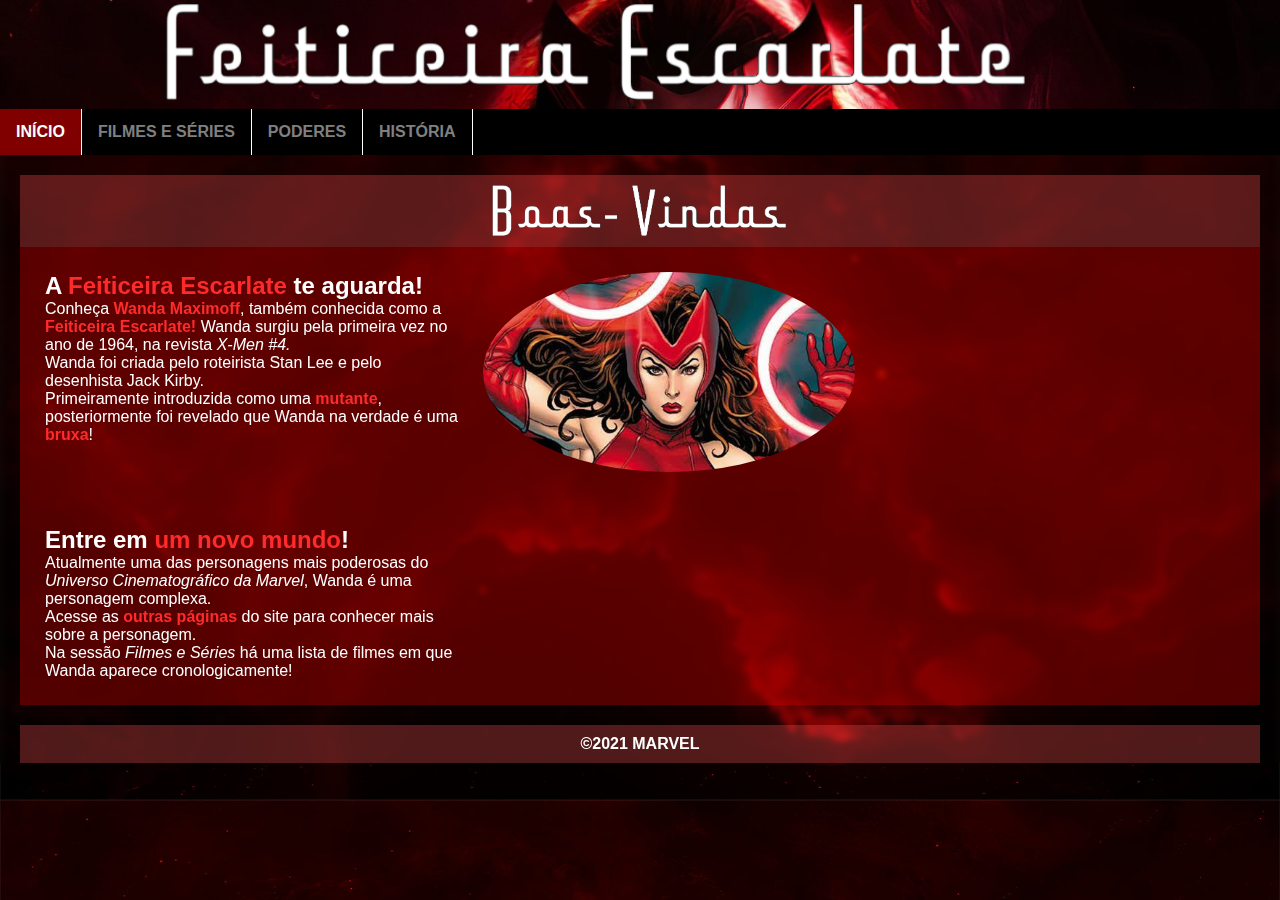
<file: index.html>
<!DOCTYPE html>
<html>
<head>
    <link rel="icon" href="../imagens/icon_coroa.png">
    <meta charset="UTF-8">
    <meta http-equiv="X-UA-Compatible" content="IE=edge">
    <meta name="viewport" content="width=device-width, initial-scale=1.0">
    <link rel="stylesheet" type="text/css"  href="../estilos/estilo.css">
    <title>Feiticeira Escarlate</title>
</head>
<body>
    <header>
        <img class="titulo" src="../imagens/font_rend.png">
        <nav class="menu">
            <ul>
                <li><a class="active" href="index.html">Início</a></li>
                <li><a href="paginas/filmes_e_series.html">Filmes e Séries</a></li>
                <li><a href="paginas/poderes.html">Poderes</a></li>
                <li><a href="paginas/historia.html">História</a></li>
            </ul>
        </nav>    
    </header> 
   
    <main>
        <div class="div-titulo">
            <img class="titulo2" src="imagens/boas-vindas.png" alt="Texto de boas-vindas">
        </div>    
        <div class="div-fundo menu">
            <div class="index">
                <div>
                    <h2>A <span class="red">Feiticeira Escarlate</span> te aguarda!</h2>
                    <div>
                        <p>
                            Conheça <span class="bold red">Wanda Maximoff</span>, também conhecida como a <span class="bold red">Feiticeira Escarlate!</span>    
                            Wanda surgiu pela primeira vez no ano de 1964, na revista <span class="italic">X-Men #4.</span>
                        </p> 
                        <p>
                            Wanda foi criada pelo roteirista Stan Lee e pelo desenhista Jack Kirby.
                        </p>
                        <p>
                            Primeiramente introduzida como uma <span class="bold red">mutante</span>, posteriormente foi revelado que
                            Wanda na verdade é uma <span class="bold red">bruxa</span>!
                        </p>
                    </div>
                </div>
                <div class="img-space" id ="img-index"> 
                    <img class="img-decoration" src="imagens/wanda1.jpg" alt="Imagem da personagem Feiticeira Escarlate">
                </div>
                <div>
                    <h2>Entre em <span class="red">um novo mundo</span>!</h2>
                    <div>
                        <p>
                            Atualmente uma das personagens mais poderosas do <span class="italic">Universo Cinematográfico da Marvel</span>,
                            Wanda é uma personagem complexa.
                        </p> 
                        <p>
                            Acesse as <span class="bold red">outras páginas</span> do site para conhecer mais sobre a personagem.
                        </p>
                        <p>
                            Na sessão <span class="italic">Filmes e Séries</span> há uma lista de filmes em que Wanda aparece cronologicamente!
                        </p>
                    </div>
                </div>
            </div>
        </div> 
    </main>
    
    <footer>
        <div class="div-rodape">
            <h4>©2021 MARVEL</h4>
        </div>
    </footer>
    <aside id="acessibilidade">
        <div vw class="enabled">
            <div vw-access-button class="active"></div>
            <div vw-plugin-wrapper>
              <div class="vw-plugin-top-wrapper"></div>
            </div>
        </div>
        <script src="https://vlibras.gov.br/app/vlibras-plugin.js"></script>
        <script>
            new window.VLibras.Widget('https://vlibras.gov.br/app');
        </script>        
    </aside>
</body>
</html>
</file>
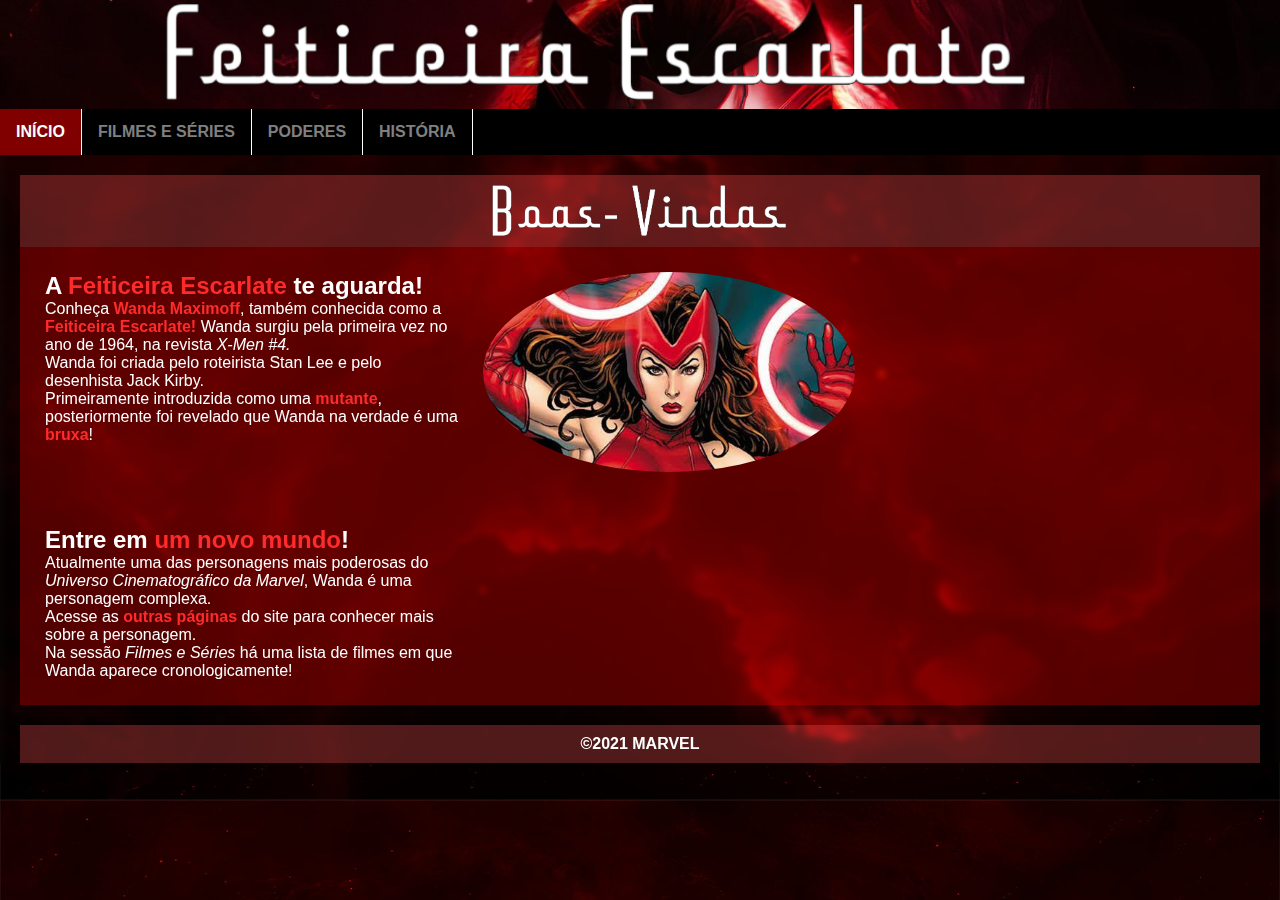
<file: paginas/index.html>
<!DOCTYPE html>
<html>
<head>
    <link rel="icon" href="../imagens/icon_coroa.png">
    <meta charset="UTF-8">
    <meta http-equiv="X-UA-Compatible" content="IE=edge">
    <meta name="viewport" content="width=device-width, initial-scale=1.0">
    <link rel="stylesheet" type="text/css"  href="../estilos/estilo.css">
    <title>Feiticeira Escarlate</title>
</head>
<body>
    <header>
        <img class="titulo" src="../imagens/font_rend.png">
        <nav class="menu">
            <ul>
                <li><a class="active" href="index.html">Início</a></li>
                <li><a href="filmes_e_series.html">Filmes e Séries</a></li>
                <li><a href="poderes.html">Poderes</a></li>
                <li><a href="historia.html">História</a></li>
            </ul>
        </nav>    
    </header> 
   
    <main>
        <div class="div-titulo">
            <img class="titulo2" src="../imagens/boas-vindas.png" alt="Texto de boas-vindas">
        </div>    
        <div class="div-fundo menu">
            <div class="index">
                <div>
                    <h2>A <span class="red">Feiticeira Escarlate</span> te aguarda!</h2>
                    <div>
                        <p>
                            Conheça <span class="bold red">Wanda Maximoff</span>, também conhecida como a <span class="bold red">Feiticeira Escarlate!</span>    
                            Wanda surgiu pela primeira vez no ano de 1964, na revista <span class="italic">X-Men #4.</span>
                        </p> 
                        <p>
                            Wanda foi criada pelo roteirista Stan Lee e pelo desenhista Jack Kirby.
                        </p>
                        <p>
                            Primeiramente introduzida como uma <span class="bold red">mutante</span>, posteriormente foi revelado que
                            Wanda na verdade é uma <span class="bold red">bruxa</span>!
                        </p>
                    </div>
                </div>
                <div class="img-space" id ="img-index"> 
                    <img class="img-decoration" src="../imagens/wanda1.jpg" alt="Imagem da personagem Feiticeira Escarlate">
                </div>
                <div>
                    <h2>Entre em <span class="red">um novo mundo</span>!</h2>
                    <div>
                        <p>
                            Atualmente uma das personagens mais poderosas do <span class="italic">Universo Cinematográfico da Marvel</span>,
                            Wanda é uma personagem complexa.
                        </p> 
                        <p>
                            Acesse as <span class="bold red">outras páginas</span> do site para conhecer mais sobre a personagem.
                        </p>
                        <p>
                            Na sessão <span class="italic">Filmes e Séries</span> há uma lista de filmes em que Wanda aparece cronologicamente!
                        </p>
                    </div>
                </div>
            </div>
        </div> 
    </main>
    
    <footer>
        <div class="div-rodape">
            <h4>©2021 MARVEL</h4>
        </div>
    </footer>
    <aside id="acessibilidade">
        <div vw class="enabled">
            <div vw-access-button class="active"></div>
            <div vw-plugin-wrapper>
              <div class="vw-plugin-top-wrapper"></div>
            </div>
        </div>
        <script src="https://vlibras.gov.br/app/vlibras-plugin.js"></script>
        <script>
            new window.VLibras.Widget('https://vlibras.gov.br/app');
        </script>        
    </aside>
</body>
</html>
</file>
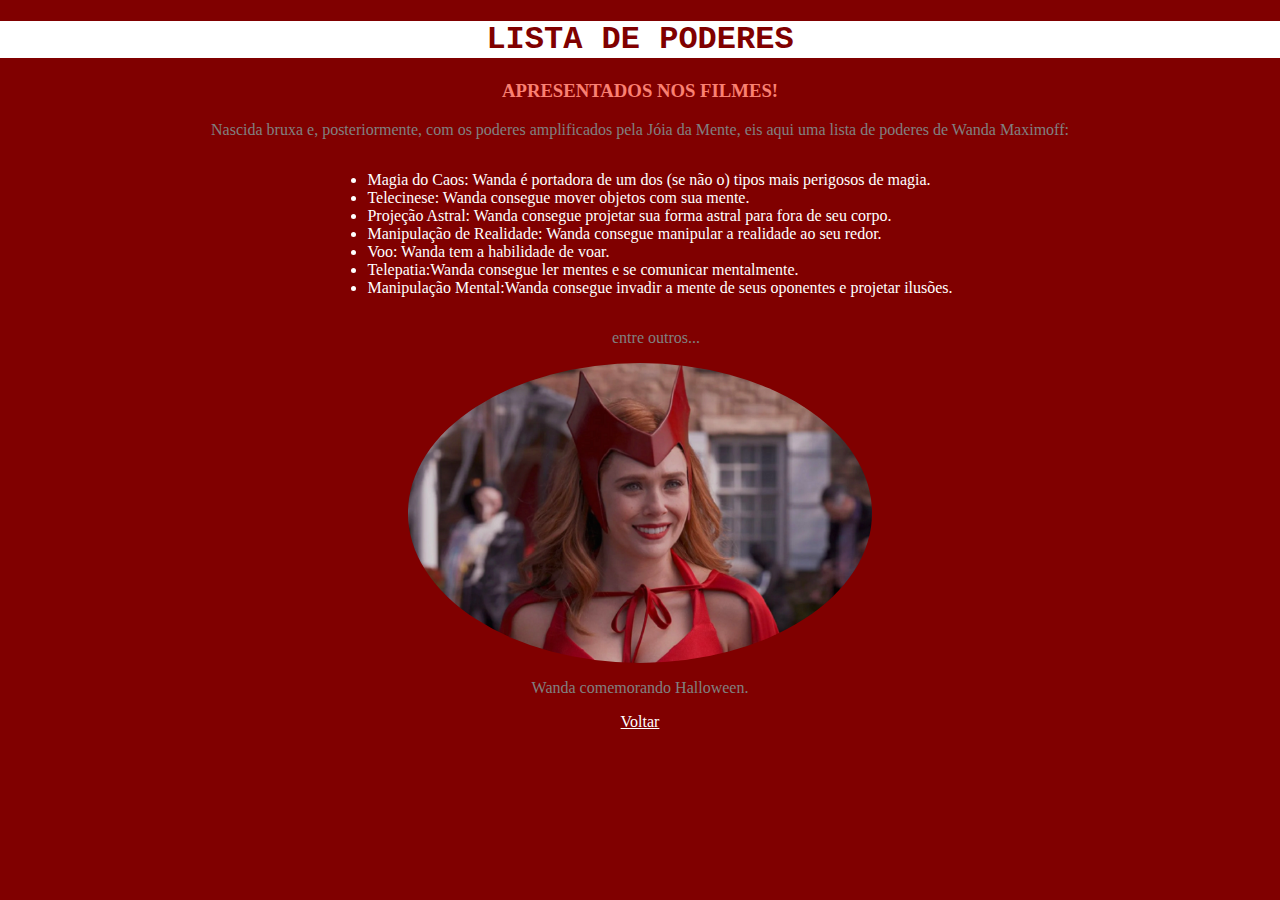
<file: poderes.html>
<!DOCTYPE html>
<html>
<head>
    <meta charset="UTF-8">
    <link rel="stylesheet" type="text/css"  href="estilo.css">
    <title>Poderes</title>
</head>
<body>
    <h1>Lista de poderes</h1>
    <h3>apresentados nos filmes!</h3>
    <p>Nascida bruxa e, posteriormente, com os poderes amplificados pela Jóia da Mente, eis aqui uma lista de poderes de Wanda Maximoff:</p>
    <div>
        <ul>
            <li>Magia do Caos: Wanda é portadora de um dos (se não o) tipos mais perigosos de magia.</li>
            <li>Telecinese: Wanda consegue mover objetos com sua mente.</li>
            <li>Projeção Astral: Wanda consegue projetar sua forma astral para fora de seu corpo.</li>
            <li>Manipulação de Realidade: Wanda consegue manipular a realidade ao seu redor.</li>
            <li>Voo: Wanda tem a habilidade de voar.</li>
            <li>Telepatia:Wanda consegue ler mentes e se comunicar mentalmente.</li>
            <li>Manipulação Mental:Wanda consegue invadir a mente de seus oponentes e projetar ilusões.</li>
        </ul>
    </div>
    <p>&emsp;&emsp;entre outros...</p>
    <img src="wanda1.png" alt="Wanda Maximoff como vidente sokoviana.">
    <p>Wanda comemorando Halloween.</p>
    <p><a href="index.html">Voltar</a></p>
</body>
</html>
</file>
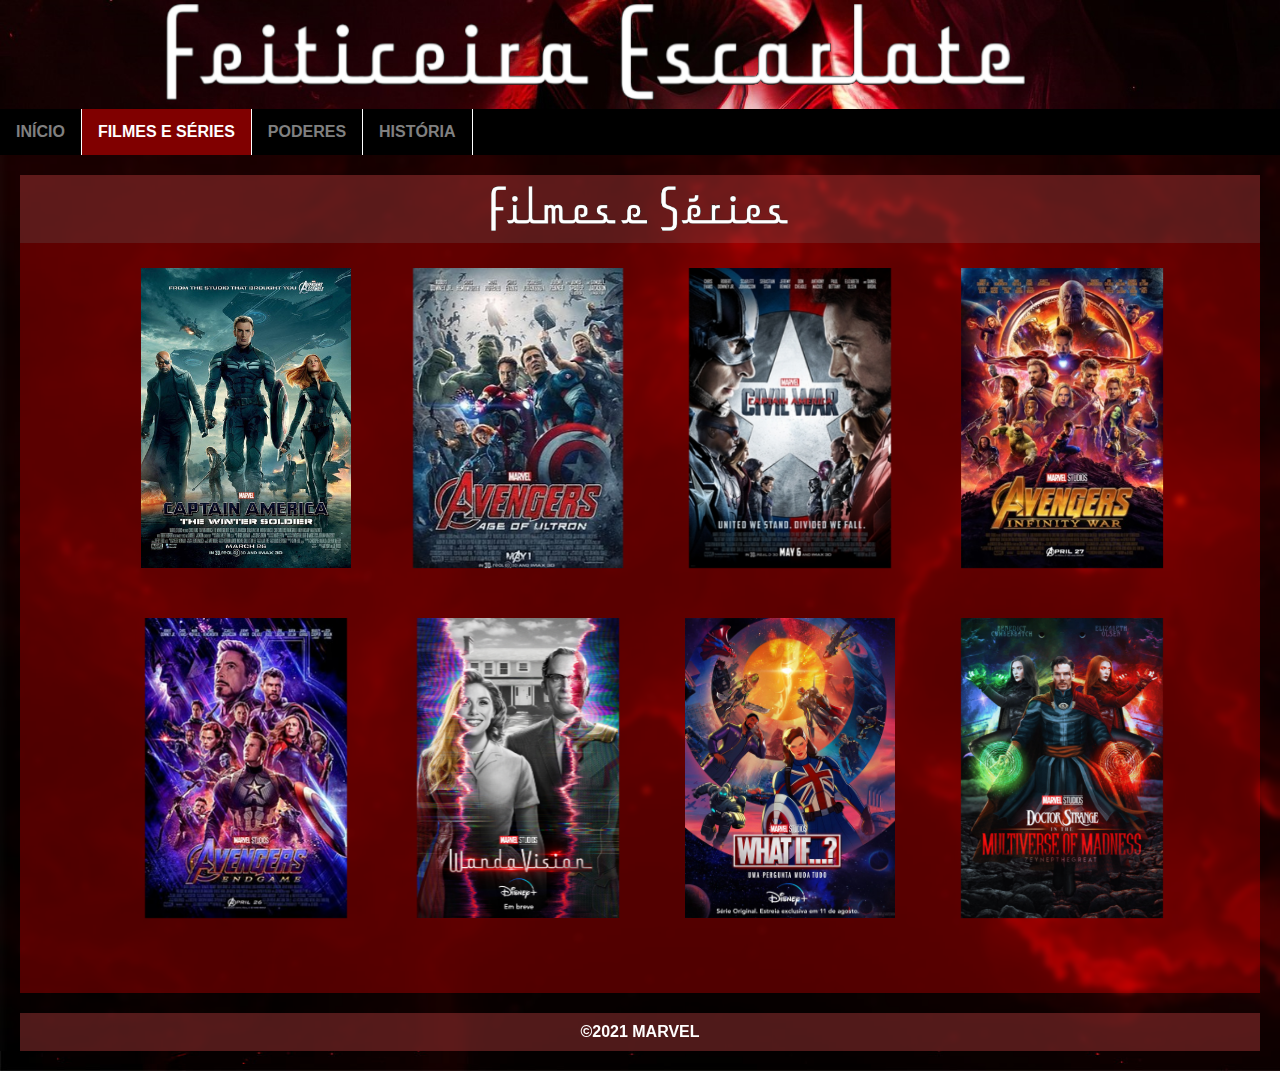
<file: paginas/filmes_e_series.html>
<!DOCTYPE html>
<html>
<head>
    <link rel="icon" href="../imagens/icon_coroa.png">
    <meta charset="UTF-8">
    <link rel="stylesheet" type="text/css"  href="../estilos/estilo.css">
    <title>Filmes</title>
</head>
<body>
    <header>
        <img class="titulo" src="../imagens/font_rend.png">
        <nav class="menu">
            <ul>
                <li><a href="../index.html">Início</a></li>
                <li><a class="active" href="filmes_e_series.html">Filmes e Séries</a></li>
                <li><a href="poderes.html">Poderes</a></li>
                <li><a href="historia.html">História</a></li>
            </ul>
        </nav>    
    </header>

    <main>
        <div class="div-titulo">
            <img class="titulo2" src="../imagens/filmes_e_series.png" alt="Texto de filmes e séries">
        </div>  
        <div class="div-fundo filmes"> 
            <div class="imGira"> 
                <div class="flip-box-inner">
                    <div class="flip-box-front">
                        <img class="poster" src="../imagens/wintersoldier.jpg" alt="poster de Capitão América 2: o Soldado Invernal">
                    </div>
                    <div class="flip-box-back">
                        <img class="poster blur" src="../imagens/wintersoldier.jpg" alt="poster de Capitão América 2: o Soldado Invernal">
                        <div class="overlay text-block">
                            <p class="midia">Capitão América 2: O Soldado Invernal</p>
                            <p class="midia obs">*cena pós-creditos</p>
                        </div>    
                    </div>
                </div>
            </div>
            <div class="imGira"> 
                <div class="flip-box-inner">
                    <div class="flip-box-front">
                        <img class="poster" src="../imagens/ageofultron.jpg" alt="poster de Vingadores 2: Era de Ultron">
                    </div>
                    <div class="flip-box-back">
                        <img class="poster blur" src="../imagens/ageofultron.jpg" alt="poster de Vingadores 2: Era de Ultron">
                        <div class="overlay text-block">
                            <p class="midia">Vingadores 2: Era de Ultron</p>
                        </div>   
                    </div>
                </div>
            </div>
            <div class="imGira"> 
                <div class="flip-box-inner">
                    <div class="flip-box-front">
                        <img class="poster" src="../imagens/civilwar.jpg" alt="poster de Capitão América 3: Guerra Civil">
                    </div>
                    <div class="flip-box-back">
                        <img class="poster blur" src="../imagens/civilwar.jpg" alt="poster de Capitão América 3: Guerra Civil">
                        <div class="overlay text-block">
                            <p class="midia">Capitão América 3: Guerra Civil</p>
                        </div>                        
                    </div>
                </div>
            </div>
            <div class="imGira"> 
                <div class="flip-box-inner">
                    <div class="flip-box-front">
                        <img class="poster" src="../imagens/infinitywar.jpg" alt="poster de Vingadores 3: Guerra Infinita">
                    </div>
                    <div class="flip-box-back">
                        <img class="poster blur" src="../imagens/infinitywar.jpg" alt="poster de Vingadores 3: Guerra Infinita">
                        <div class="overlay text-block">
                            <p class="midia">Vingadores 3: Guerra Infinita</p>
                        </div>
                    </div>
                </div>
            </div>
            <div class="imGira"> 
                <div class="flip-box-inner">
                    <div class="flip-box-front">
                        <img class="poster" src="../imagens/endgame.jpg" alt="poster de Vingadores 4: Ultimato">
                    </div>
                    <div class="flip-box-back">
                        <img class="poster blur" src="../imagens/endgame.jpg" alt="poster de Vingadores 4: Ultimato">
                        <div class="overlay text-block">
                            <p class="midia">Vingadores 4: Ultimato</p>
                        </div>
                    </div>
                </div>
            </div>
            <div class="imGira"> 
                <div class="flip-box-inner">
                    <div class="flip-box-front">
                        <img class="poster" src="../imagens/wandavision.jpeg" alt="poster de WandaVision">
                    </div>
                    <div class="flip-box-back">
                        <img class="poster blur" src="../imagens/wandavision.jpeg" alt="poster de WandaVision">
                        <div class="overlay text-block">
                            <p class="midia">WandaVision</p>
                            <p class="midia obs">*exclusivo Disney+</p>
                        </div>
                    </div>
                </div>
            </div>
            <div class="imGira"> 
                <div class="flip-box-inner">
                    <div class="flip-box-front">
                        <img class="poster" src="../imagens/whatif.jpeg" alt="poster de What If...?">
                    </div>
                    <div class="flip-box-back">
                        <img class="poster blur" src="../imagens/whatif.jpeg" alt="poster de What If...?">
                        <div class="overlay text-block">
                            <p class="midia">What If...?</p>
                            <p class="midia obs">*exclusivo Disney+</p>
                        </div>
                    </div>
                </div>
            </div>
            <div class="imGira"> 
                <div class="flip-box-inner">
                    <div class="flip-box-front">
                        <img class="poster" src="../imagens/mom.jpg" alt="poster de Doutor Estranho 2: no Multiverso da Loucura">
                    </div>
                    <div class="flip-box-back">
                        <img class="poster blur" src="../imagens/mom.jpg" alt="poster de Doutor Estranho 2: no Multiverso da Loucura">
                        <div class="overlay text-block">
                            <p class="midia">Doutor Estranho 2: no Multiverso da Loucura</p>
                            <p class="midia obs">*previsto para 2022</p>
                        </div>
                    </div>
                </div>
            </div>
        </div>
    </main>
    
    <footer>
        <div class="div-rodape">
            <h4>©2021 MARVEL</h4>
        </div>
    </footer>

    <aside id="acessibilidade">
        <div vw class="enabled">
            <div vw-access-button class="active"></div>
            <div vw-plugin-wrapper>
              <div class="vw-plugin-top-wrapper"></div>
            </div>
        </div>
        <script src="https://vlibras.gov.br/app/vlibras-plugin.js"></script>
        <script>
            new window.VLibras.Widget('https://vlibras.gov.br/app');
        </script>        
    </aside>
</body>
</html>
</file>
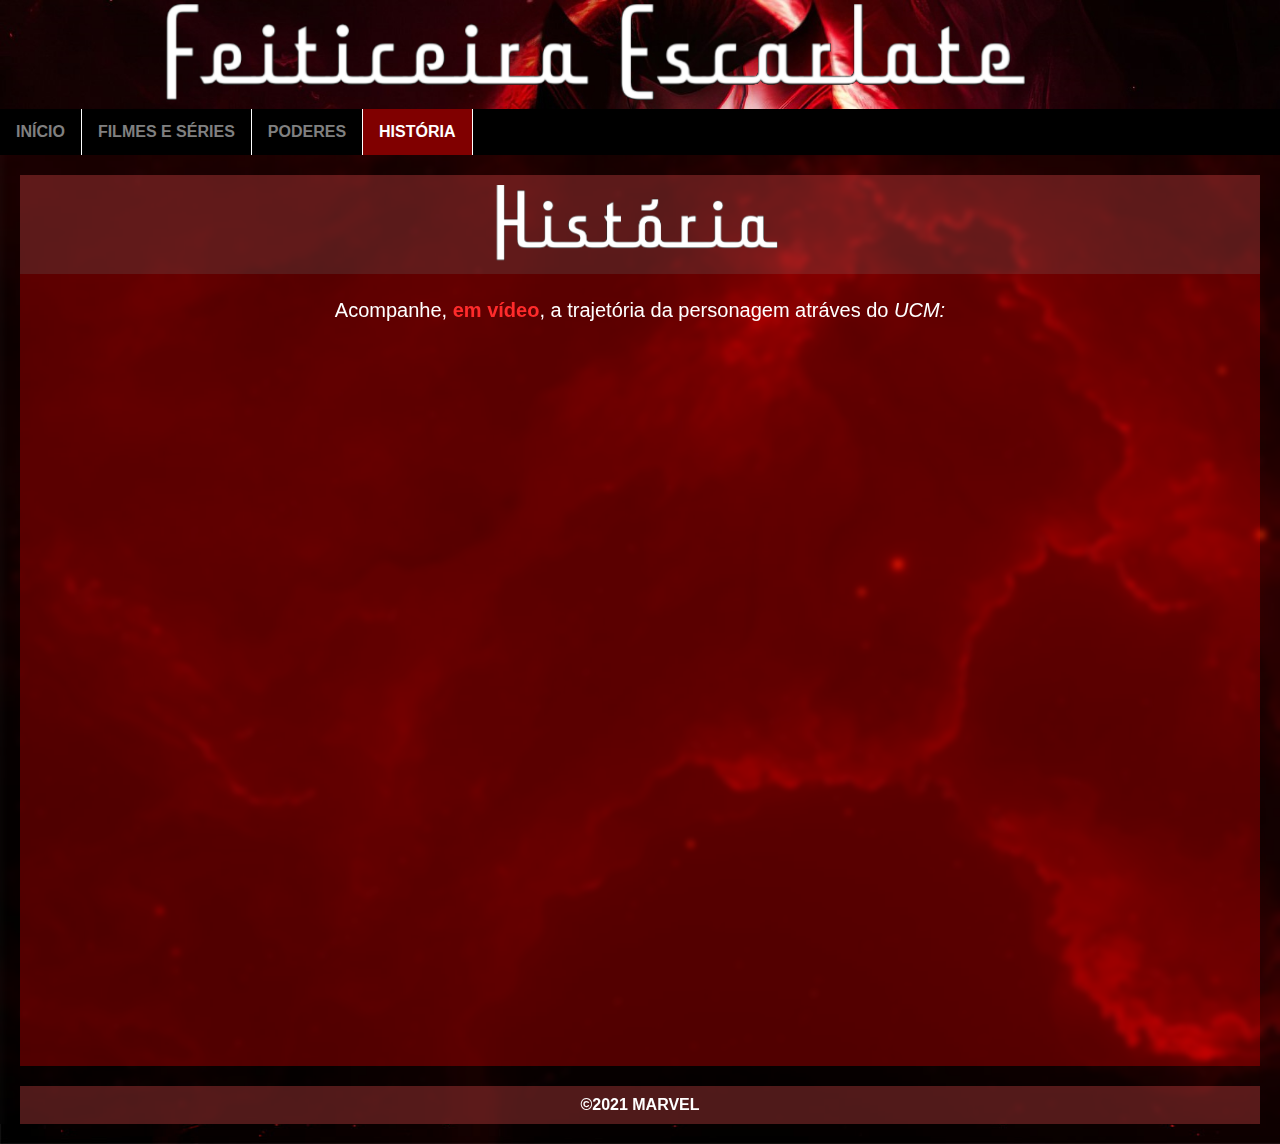
<file: paginas/historia.html>
<!DOCTYPE html>
<html>
<head>
    <link rel="icon" href="../imagens/icon_coroa.png">
    <meta charset="UTF-8">
    <meta http-equiv="X-UA-Compatible" content="IE=edge">
    <meta name="viewport" content="width=device-width, initial-scale=1.0">
    <link rel="stylesheet" type="text/css"  href="../estilos/estilo.css">
    <title>Feiticeira Escarlate</title>
</head>
<body>
    <header>
        <img class="titulo" src="../imagens/font_rend.png">
        <nav class="menu">
            <ul>
                <li><a href="../index.html">Início</a></li>
                <li><a href="filmes_e_series.html">Filmes e Séries</a></li>
                <li><a href="poderes.html">Poderes</a></li>
                <li><a class="active" href="historia.html">História</a></li>
            </ul>
        </nav>    
    </header>
   
    <main>
        <div class="div-titulo">
            <img class="titulo2" src="../imagens/historia.png" alt="Texto de história">
        </div>    
        <div class="div-fundo historia">
            <p class="mb center">Acompanhe, <span class="red bold">em vídeo</span>, a trajetória da personagem atráves do <span class="italic">UCM:</span></p>
            <div class="video">
                <iframe class="video-wanda" src="https://www.youtube.com/embed/EsasQGmlips" 
                    title="História de Wanda" frameborder="0" 
                    allow="accelerometer; autoplay; clipboard-write; encrypted-media; gyroscope; picture-in-picture" 
                    allowfullscreen>
                </iframe>
            </div>
        </div> 
    </main>
    
    <footer>
        <div class="div-rodape">
            <h4>©2021 MARVEL</h4>
        </div>
    </footer>
    <aside id="acessibilidade">
        <div vw class="enabled">
            <div vw-access-button class="active"></div>
            <div vw-plugin-wrapper>
              <div class="vw-plugin-top-wrapper"></div>
            </div>
        </div>
        <script src="https://vlibras.gov.br/app/vlibras-plugin.js"></script>
        <script>
            new window.VLibras.Widget('https://vlibras.gov.br/app');
        </script>        
    </aside>
</body>
</html>
</file>
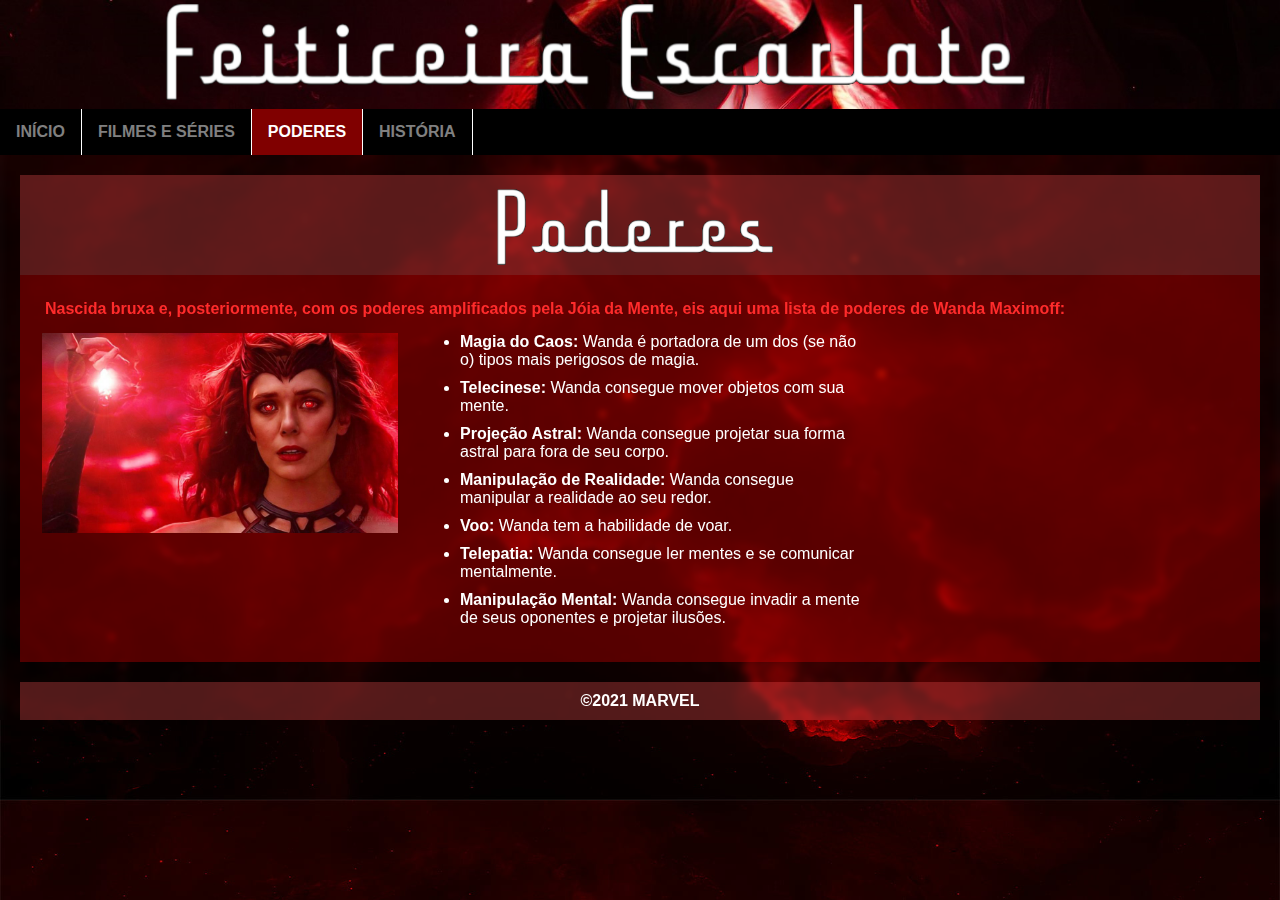
<file: paginas/poderes.html>
<!DOCTYPE html>
<html>
<head>
    <link rel="icon" href="../imagens/icon_coroa.png">
    <meta charset="UTF-8">
    <link rel="stylesheet" type="text/css"  href="../estilos/estilo.css">
    <title>Poderes</title>
</head>
<body>
    <header>
        <img class="titulo" src="../imagens/font_rend.png">
        <nav class="menu">
            <ul>
                <li><a href="../index.html">Início</a></li>
                <li><a href="filmes_e_series.html">Filmes e Séries</a></li>
                <li><a class="active" href="poderes.html">Poderes</a></li>
                <li><a href="historia.html">História</a></li>
            </ul>
        </nav>    
    </header>

    <main>
        <div class="div-titulo">
            <img class="titulo2" src="../imagens/poderes.png" alt="Texto de poderes">
        </div>         
        <div class="div-fundo">
            <p class="bold red">Nascida bruxa e, posteriormente, com os poderes amplificados pela Jóia da Mente, eis aqui uma lista de poderes de Wanda Maximoff:</p>
            <div class="poderes">
                <img class="img-decoration2"src="../imagens/wanda2.jpg" alt="">
                <ul>
                    <li><span class="bold">Magia do Caos:</span> Wanda é portadora de um dos (se não o) tipos mais perigosos de magia.</li>
                    <li><span class="bold">Telecinese:</span> Wanda consegue mover objetos com sua mente.</li>
                    <li><span class="bold">Projeção Astral:</span> Wanda consegue projetar sua forma astral para fora de seu corpo.</li>
                    <li><span class="bold">Manipulação de Realidade:</span> Wanda consegue manipular a realidade ao seu redor.</li>
                    <li><span class="bold">Voo:</span> Wanda tem a habilidade de voar.</li>
                    <li><span class="bold">Telepatia:</span> Wanda consegue ler mentes e se comunicar mentalmente.</li>
                    <li><span class="bold">Manipulação Mental:</span> Wanda consegue invadir a mente de seus oponentes e projetar ilusões.</li>
                </ul>
            </div>
        </div>
    </main>
    
    <footer>
        <div class="div-rodape">
            <h4>©2021 MARVEL</h4>
        </div>
    </footer>

    <aside id="acessibilidade">
        <div vw class="enabled">
            <div vw-access-button class="active"></div>
            <div vw-plugin-wrapper>
              <div class="vw-plugin-top-wrapper"></div>
            </div>
        </div>
        <script src="https://vlibras.gov.br/app/vlibras-plugin.js"></script>
        <script>
            new window.VLibras.Widget('https://vlibras.gov.br/app');
        </script>        
    </aside>
</body>
</html>
</file>
<file: estilos/estilo.css>
* {
   margin: 0;
   padding: 0;
   font-family: Arial, Helvetica, sans-serif;
}

header {
   background-image: url("../imagens/header.jpg");
   background-size: 100%;
   text-align: center;
}

body {
   background-color: #800000;
}

.titulo {
   width: 100%;
   max-width: 1000px;
   margin-left: 10px;
}

.titulo2 {
   text-align: center;
   display: block;
   margin-left: auto;
   margin-right: auto;
   width: 70%;
   height: 70%;
   max-width: 300px;
   max-height: 80px;
}

.menu ul {
   align-items: center;
   font-weight: bold;
   text-transform: uppercase;
   list-style-type: none;
   margin: 0;
   padding: 0;
   overflow: hidden;
   background-color: black;
}

.menu li {
   float: left;
   border-right: 1px solid white;
}

.menu li a {
   display: block;
   color: #808080;
   text-align: center;
   padding: 14px 16px;
   text-decoration: none;
}

.menu li a:hover {
   background-color: white;
   color: red;
}

.menu .active {
   color: white;
   background-color: #800000;
}

body {
   background-image: url('../imagens/background.jpg');
   background-size: cover;
   backdrop-filter: blur(3px);
}

main, footer{
   margin: 20px;
}

footer {
   text-align: center;
}

main h2 {
   color: white;
}


.div-titulo, .div-rodape{
   padding: 10px;
   background: rgba(255, 87, 87, 0.3);
}

/*ao invés do opacity, foi utilizado o rgba, com o objetivo de diminuir a opacidade apenas do fundo, sem alterar o conteúdo*/
.div-fundo {
   padding: 25px;
   background: rgba(255, 0, 0, 0.3);
}

h1 {
   color: white;
}

h4{
   color: white;
}

.index {
   display: grid;
   row-gap: 50px;
   grid-template-columns: repeat(auto-fit, 26rem);
}


.poderes {
   display: grid;
   column-gap: 15px;
   margin-top: 15px;
   row-gap: 15px;
   grid-template-columns: repeat(auto-fit, 25rem);

}


.filmes {
   display: grid;
   justify-content: center;
   grid-template-columns: repeat(auto-fit, 17rem);
}

.poster {
   max-height: 300px;
}

.imGira {
   background-color: transparent;
   width: 300px;
   height: 350px;
   perspective: 1000px; 
}

.flip-box-inner {
   position: relative;
   width: 100%;
   height: 100%;
   text-align: center;
   transition: transform 0.8s;
   transform-style: preserve-3d;
}

.imGira:hover .flip-box-inner {
   transform: rotateY(180deg);
}

.flip-box-front, .flip-box-back {
   position: absolute;
   width: 100%;
   height: 100%;
   backface-visibility: hidden;
}   

.flip-box-back {
   color: white;
   transform: rotateY(180deg);
}

.center {
   justify-content: center;
   text-align: center;
}

/*efeito diferentão: desfoque em imagens através do filter: blur() */
.blur {
   position: relative;
   filter: blur(2px);   
}

.overlay {
   font-weight: bold;
   position: absolute;
   top: 50%;
   left: 50%;
   transform: translate(-50%, -50%);
   color: black;
}

.text-block{
   background: rgba(255, 255, 255, 0.5);
   padding: 10px;
}

p .midia{
   margin-bottom: 5px;
   color: black;
}

.obs {
   font-size: 10px;
   text-transform: lowercase;
   font-style: italic;
}

.video{
   position: relative; 
   padding-bottom: 56.25%; 
   padding-top: 30px; 
   height: 0; 
   overflow: hidden;
}

.video-wanda{
   position: absolute; 
   top: 0; 
   left: 0; 
   width: 100%; 
   height: 100%;
}


.red {
   color: #ff2b2b;
}

.bold {
   font-weight: bold;
}

.italic {
   font-style: italic;
}

.mb {
   margin-bottom: 20px;
}

.menu, .historia p {
   color: white;
}

.historia p {
   font-size: 20px;
}

pt {
   align-items: center;
}

.img-decoration{
   border-radius: 50%;
   max-height: 200px;
}

.img-decoration2{
   justify-self: center;
   max-height: 200px;
   margin-right: 50px;
}

.img-space {
   text-align: center;
   position: relative;
}

.poderes li {
   color: white;
   margin-bottom: 10px;
}
</file>
<file: estilo.css>
div, h1, h2, h3, p{
   text-align: center;
}

p { 
	color: gray; 
}

body{
   margin: 0px;
   background-color: #800000;
}

h1 {
   text-transform: uppercase;
   font-family: "Lucida Console", "Courier New", monospace;
   color: #800000;
   background-color: #ffffff;
}

h2 {
	color: #ffffff;
}

h3 {
   color: salmon;
   text-transform: uppercase;
}

ul, ol {
   display: inline-block;
   text-align: left;
   color: #ffffff;
}

a:link {
   color: #ffffff;
 }

a:visited {
   color: #F08080;
}
 
a:hover {
   color: #800000;
   background-color: #ffffff;
}
 
img {
   display: block;
   margin-left: auto;
   margin-right: auto;
   height: 300px;
   border-radius: 50%;
}
</file>
